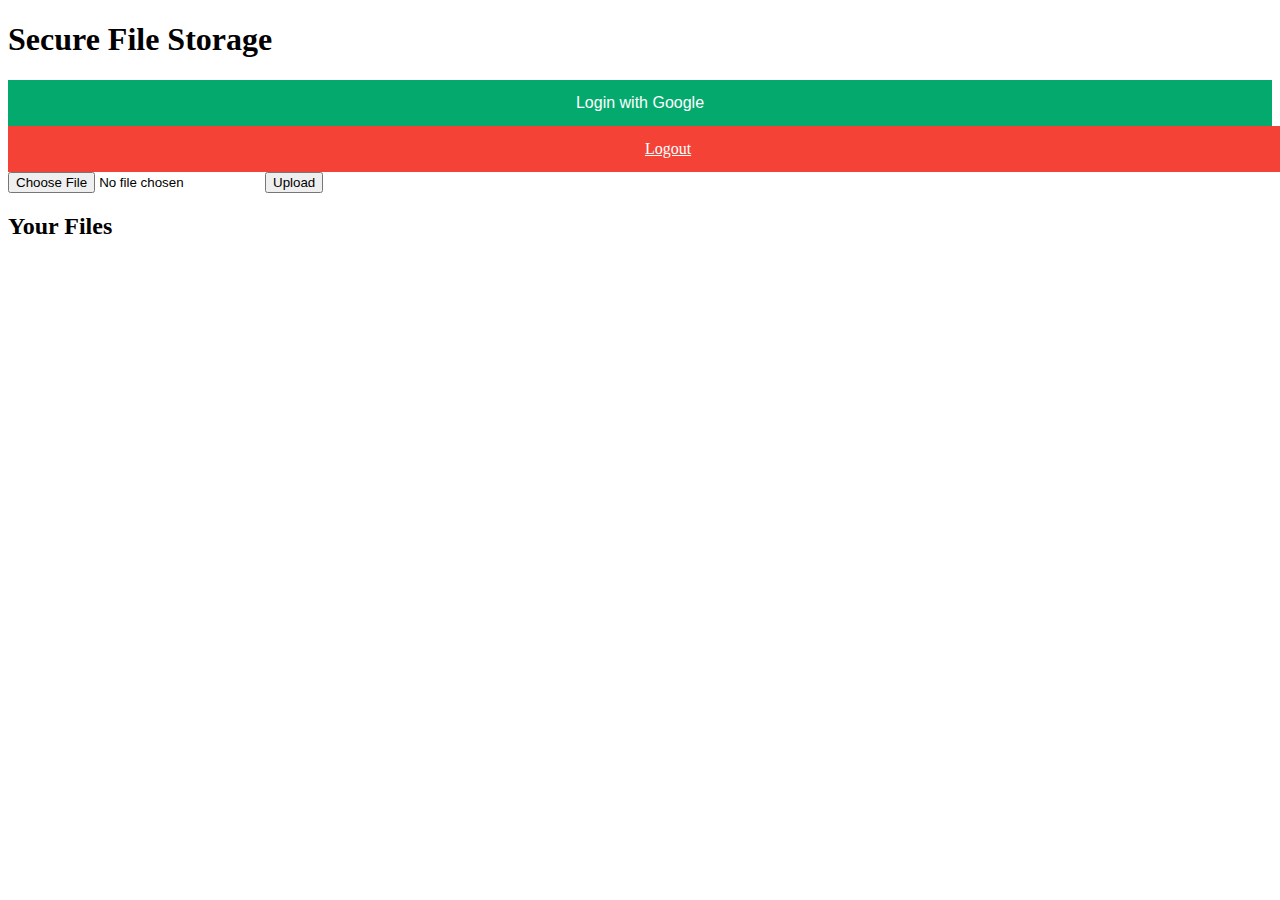
<file: index.html>
<!DOCTYPE html>
<html lang="en">
<head>
    <link rel="stylesheet" href="style/style.css">
    <meta charset="UTF-8">
    <title>Secure File Storage</title>
</head>
<body>
    <h1>Secure File Storage</h1>

    <div id="auth">
        <button class="block" onclick="login()">Login with Google</button>
    </div>

    <!-- Logout button: initially hidden -->
    <a id="logoutBtn" class="redBlock hidden" href="http://localhost:5000/logout">Logout</a>

    <form id="uploadForm">
        <input type="file" id="fileInput" />
        <button type="submit">Upload</button>
    </form>

    <h2>Your Files</h2>
    <ul id="fileList"></ul>

    <script>
        // Simulated login check (replace with real logic)
        const isLoggedIn = true; // Set to true if user is logged in

        window.onload = function () {
            const logoutBtn = document.getElementById("logoutBtn");
            if (isLoggedIn) {
                logoutBtn.classList.remove("hidden");
            }
        };

        function login() {
            // Redirect to login
            window.location.href = "https://accounts.google.com/o/oauth2/v2/auth";
        }
    </script>
</body>
</html>
</file>
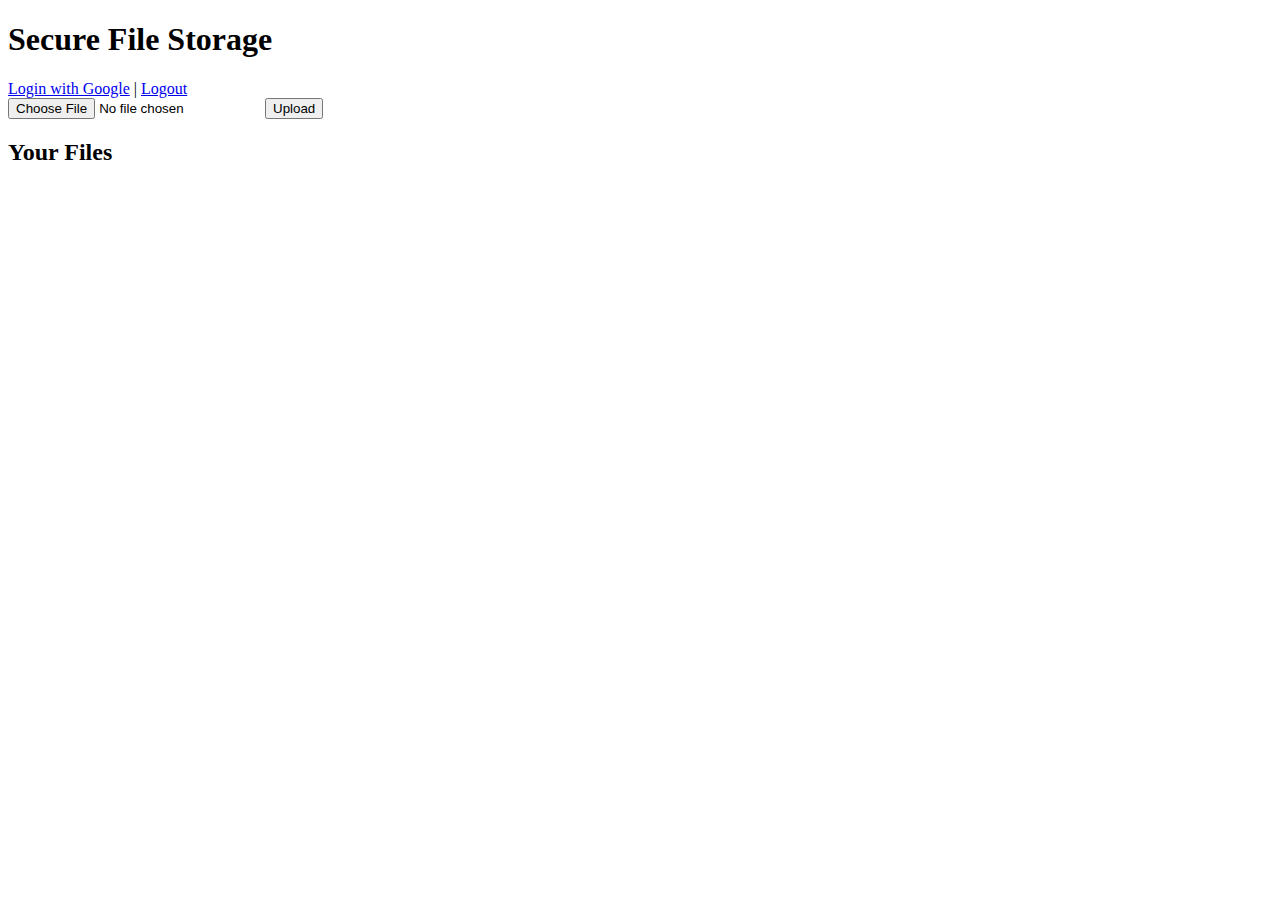
<file: frontend/index.html>
<!DOCTYPE html>
<html lang="en">
<head>
    <meta charset="UTF-8">
    <title>Secure File Storage</title>
</head>
<body>
    <h1>Secure File Storage</h1>

    <div id="auth">
        <a href="http://localhost:5000/login/google">Login with Google</a> |
        <a href="http://localhost:5000/logout">Logout</a>
    </div>

    <form id="uploadForm">
        <input type="file" id="fileInput" />
        <button type="submit">Upload</button>
    </form>

    <h2>Your Files</h2>
    <ul id="fileList"></ul>

    <script src="script.js"></script>
</body>
</html>
</file>
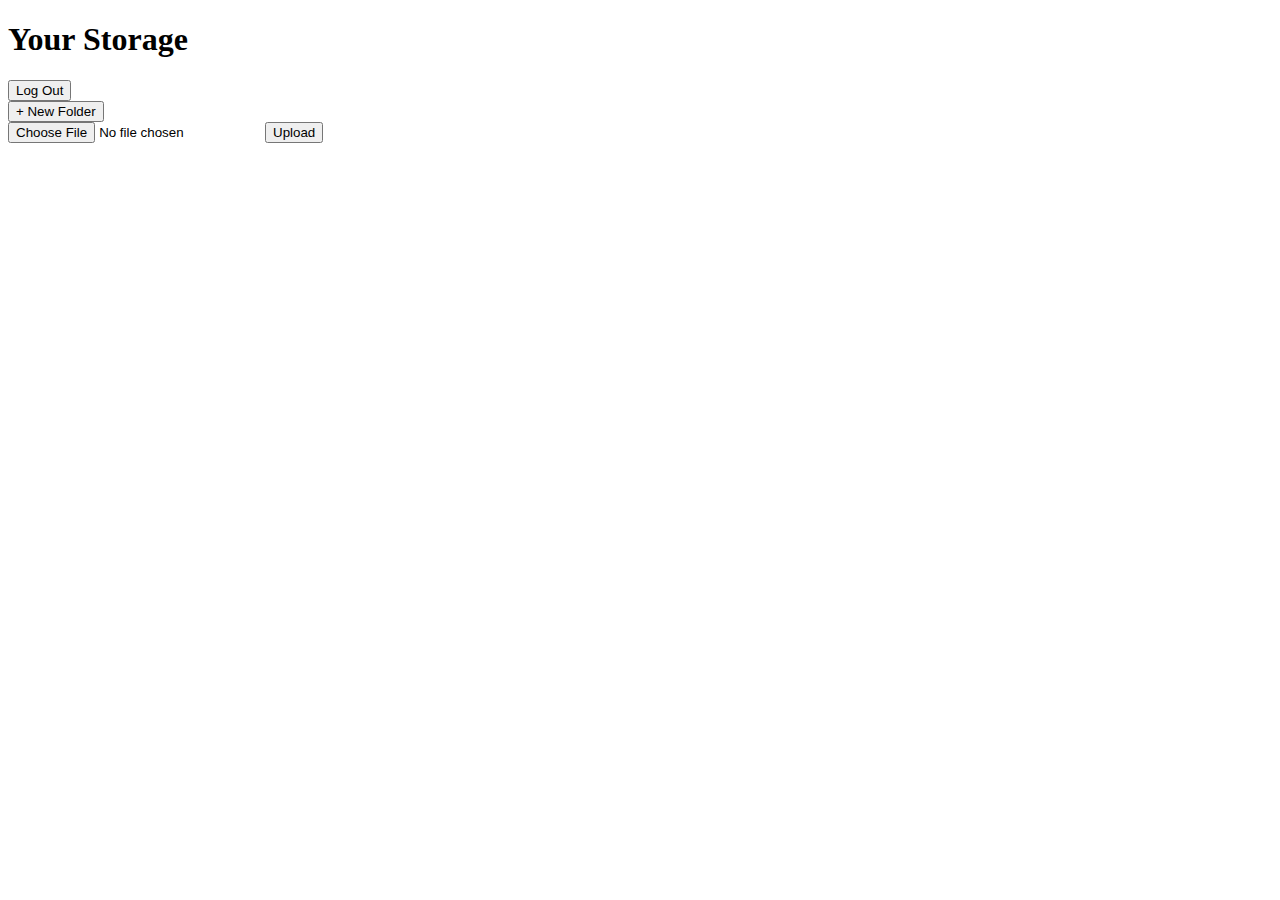
<file: WebShare/index.html>
<!DOCTYPE html>
<html lang="en">
<head>
  <meta charset="UTF-8" />
  <meta name="viewport" content="width=device-width,initial-scale=1" />
  <title>Secure File Storage</title>
  <link rel="stylesheet" href="css/styles.css" />
</head>
<body>
  <!-- LOGIN VIEW -->
  <section id="login-view">
    <!-- … unchanged … -->
  </section>

  <!-- DASHBOARD / FILE-MANAGER VIEW -->
  <section id="dashboard-view" class="hidden">
    <header>
      <h1>Your Storage</h1>
      <button id="logout-btn">Log Out</button>
    </header>

    <!-- FOLDER ACTIONS -->
    <div id="folder-actions">
      <button id="new-folder-btn">+ New Folder</button>
    </div>

    <!-- UPLOAD FORM -->
    <form id="upload-form">
      <input type="file" id="file-input" required />
      <button type="submit">Upload</button>
    </form>
    <div id="upload-status"></div>

    <!-- FILE TREE -->
    <ul id="file-tree" class="tree"></ul>
  </section>

  <script src="js/api.js"></script>
  <script src="js/main.js"></script>
</body>
</html>
</file>
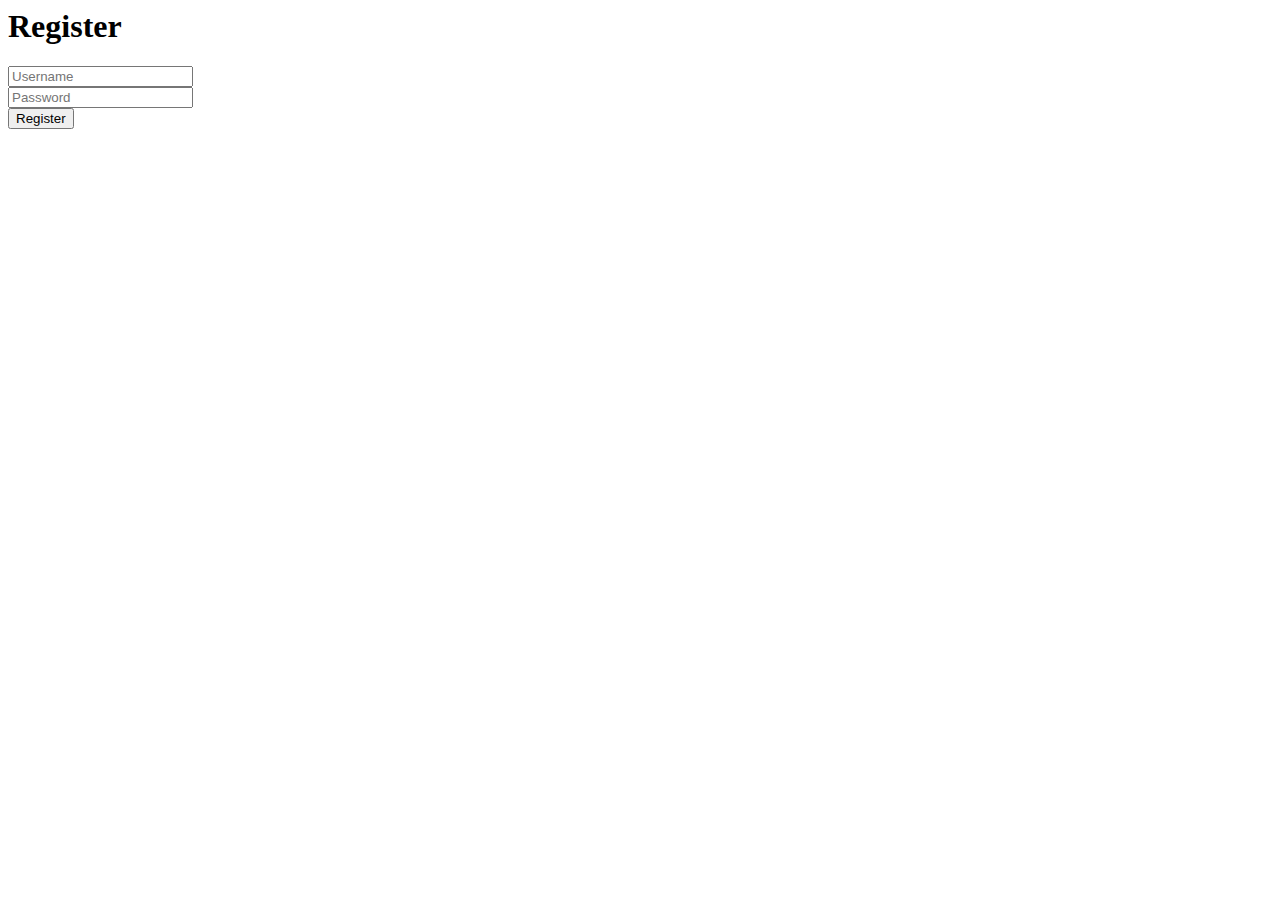
<file: register.html>
<html>
<head>
  <title>Register</title>
</head>
<body>
  <h1>Register</h1>
  <form id="registerForm">
    <input type="text" id="username" placeholder="Username" required><br>
    <input type="password" id="password" placeholder="Password" required><br>
    <button type="submit">Register</button>
  </form>

  <script>
    document.getElementById('registerForm').onsubmit = async function (e) {
      e.preventDefault();
      const username = document.getElementById('username').value;
      const password = document.getElementById('password').value;

      const response = await fetch('http://localhost:5000/register', {
        method: 'POST',
        headers: { 'Content-Type': 'application/json' },
        body: JSON.stringify({ username, password })
      });

      const result = await response.json();
      alert(result.message || result.error);
    };
  </script>
</body>
</html>
</file>
<file: style/style.css>
.block {
  display: block;
  width: 100%;
  border: none;
  background-color: #04AA6D;
  color: white;
  padding: 14px 28px;
  font-size: 16px;
  cursor: pointer;
  text-align: center;
}

.block:hover {
  background-color: #ddd;
  color: black;
}

.redBlock {
  display: block;
  width: 100%;
  border: none;
  background-color: #f44336;
  color: white;
  padding: 14px 28px;
  font-size: 16px;
  cursor: pointer;
  text-align: center;
  visibility: false;
}
.redBlock:hover {
  background-color: #000000;
  color: white;
}
.hidden {
  display: none;
}
</file>
<file: WebShare/css/styles.css>
/* existing rules… */

.tree, .tree ul {
  list-style: none;
  padding-left: 1rem;
  margin: 0;
}

.tree li {
  position: relative;
  margin: .25rem 0;
  padding-left: 1.25rem;
}

.tree li::before {
  content: '';
  position: absolute;
  left: 0;
  top: .6em;
  width: .75rem;
  height: 0;
  border-top: 1px solid #ccc;
}

.folder > span {
  font-weight: bold;
  cursor: pointer;
}

.folder > span::before {
  content: '▸';
  display: inline-block;
  width: 1rem;
  transition: transform .1s;
}

.folder.open > span::before {
  transform: rotate(90deg);
}

.item-actions {
  margin-left: .5rem;
}

.item-actions button {
  font-size: .8rem;
  margin-left: .25rem;
}
</file>
